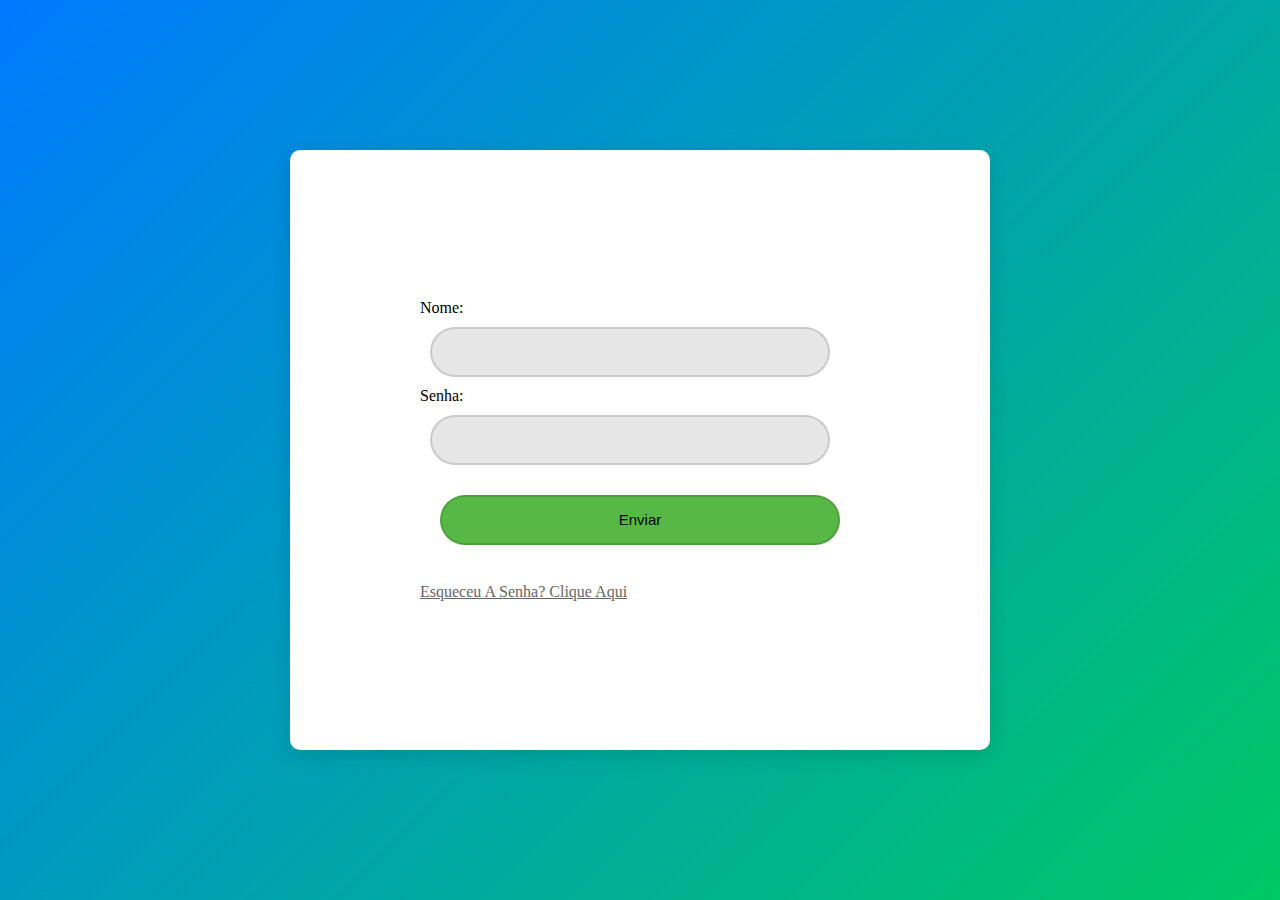
<file: Front/index.html>
<!DOCTYPE html>
<html lang="pt-br">

<head>
    <meta charset="UTF-8">
    <meta name="viewport" content="width=device-width, initial-scale=1.0">
    <title>Login</title>
    <link rel="stylesheet" href="Login/new.css">
</head>

<body>
    <script src="Login/new.js"></script>

    <div class="center">

        <div id="container">

            <div id="formulario">

                <form action="" method="get">

                    <label>
                        Nome:
                    </label><input type="text" id="name">

                    <label>
                        Senha:

                    </label><input type="password" id="senha">

                    <button type="submit" id="botao">
                        Enviar
                    </button><br>
                    <br>
                    <a href="Redefinir Senha/SenhaNova.html" id="link">
                        <p>
                            Esqueceu A Senha? Clique Aqui
                        </p>
                    </a>

            </div>

            </form>

        </div>

    </div>

    </div>

</body>

</html>
</file>
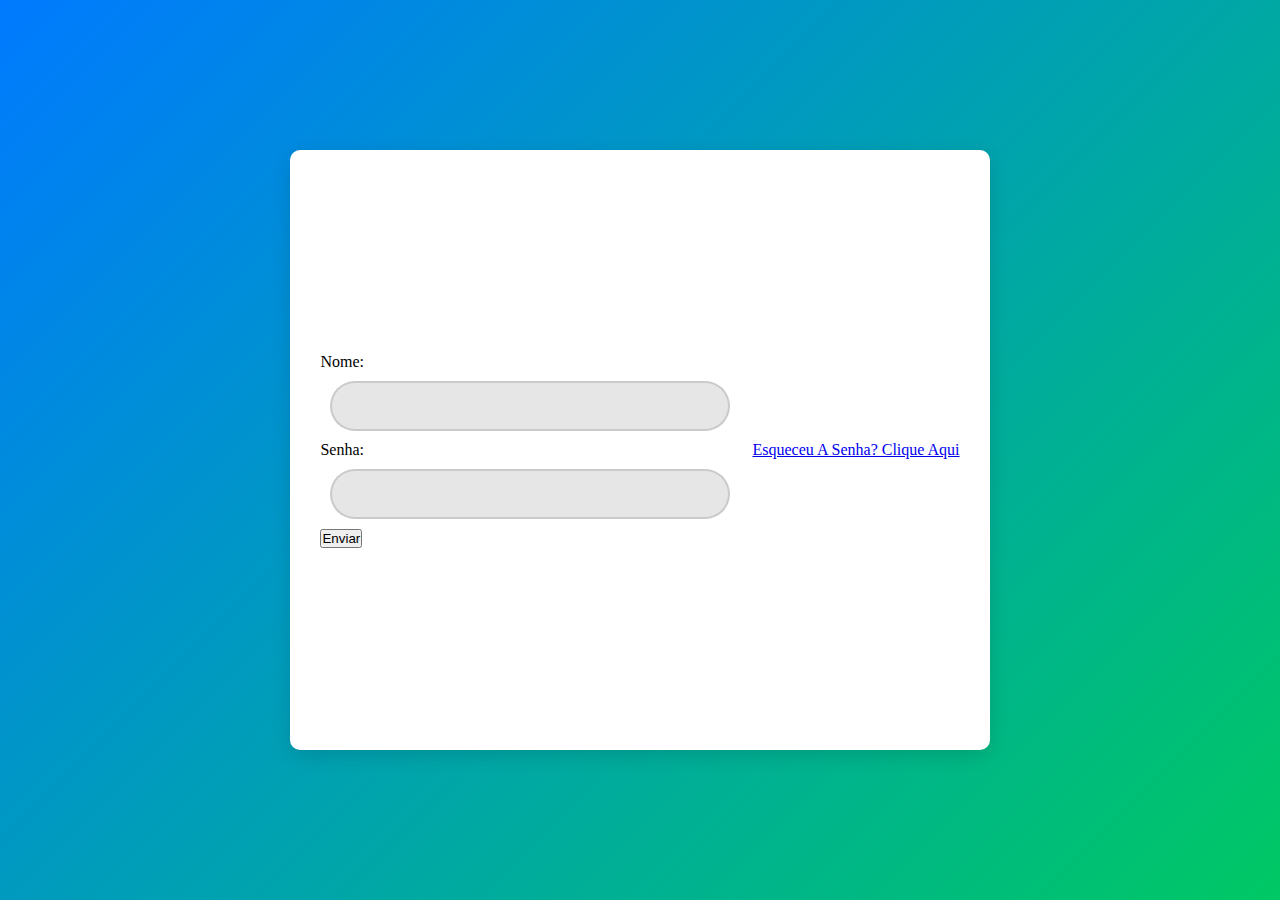
<file: Front/new.html>
<!DOCTYPE html>
<html lang="en">

<head>
    <meta charset="UTF-8">
    <meta name="viewport" content="width=device-width, initial-scale=1.0">
    <title>Login</title>
    <link rel="stylesheet" href="Login/new.css">
</head>

<body>

    <div class="center">
        <div id="container">
            <div id="formulario">
                <form action="#" method="get">
                    <label>
                        Nome:
                    </label><input type="text">
                    <label>
                        Senha:
                        <input type="password">
                    </label>
                    <button type="submit">
                        Enviar
                    </button>
                </form>
                <div id="link_redefinir">
                    <a href="Redefinir Senha/SenhaNova.html">
                        <p>
                            Esqueceu A Senha? Clique Aqui
                        </p>
                    </a>
                </div>
            </div>
        </div>
    </div>
</body>

</html>
</file>
<file: Front/Login/new.css>
* {
    margin: 0;
    padding: 0;
    box-sizing: border-box;
}

body {
    background-image: linear-gradient(135deg, rgb(0, 122, 255), rgb(0, 200, 100));
    display: flex;
    height: 100vh;
    align-items: center;
    justify-content: center;
}

.center {
    width: 700px;
    height: 600px;
    background-color: white;
    border-radius: 10px;
    display: flex;
    align-items: center;
    justify-content: center;
    box-shadow: 0 6px 20px rgba(0, 0, 0, 0.12);
}


#container {
    display: flex;
    justify-content: center;
    align-items: center;
    flex-direction: column;
    transform: none;
}

#formulario {
    padding: 10px 20px;
    display: flex;
    align-items: center;
    justify-content: center;
    gap: 12px;
}

#formulario #link{
    display: flex;
    color: #666666;
}

#formulario input {
    font-family: Poppins, sans-serif;
    font-size: 15px;
    line-height: 1.5;
    color: #666666;
    display: block;
    width: 400px;
    background: #e6e6e6;
    height: 50px;
    border-radius: 25px;
    padding: 0 30px;
    border: 2px solid rgba(0, 0, 0, 0.12);
    margin: 10px;
}

#botao{

    font-family: Poppins, sans-serif;
    font-size: 15px;
    line-height: 1.5;
    background-color: rgba(87, 184, 70);
    width: 400px;
    box-shadow: 10px;
    height: 50px;
    border-radius: 25px;
    margin: 20px;
    border: 2px solid rgba(0, 0, 0, 0.12);
}
</file>
